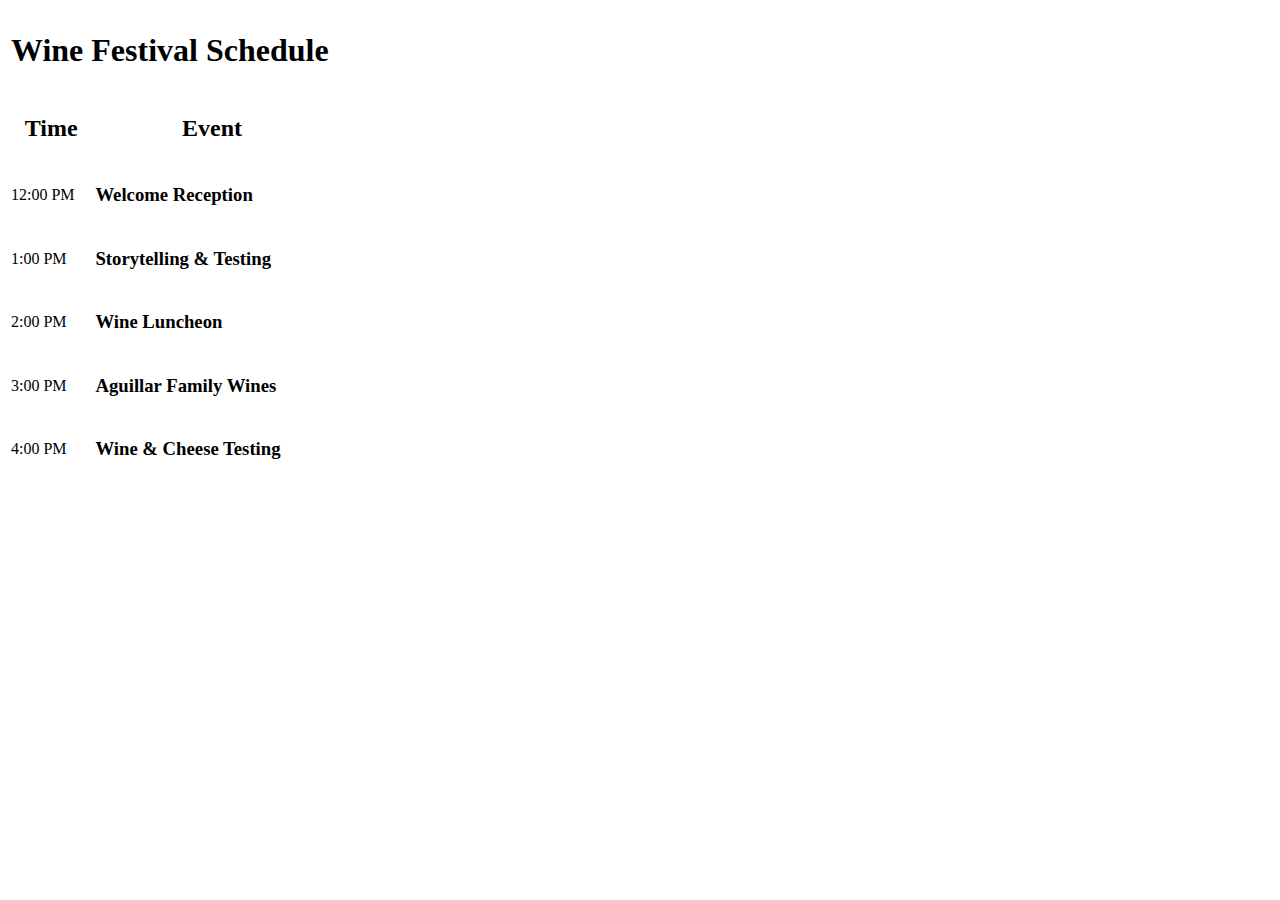
<file: pages/wine.html>
<!DOCTYPE html>
<html lang="en">
  <head>
    <meta charset="UTF-8" />
    <meta name="viewport" content="width=device-width, initial-scale=1.0" />
    <title>Wine Festival Schedule</title>
  </head>
  <body>
    <div class="container">
      <table>
        <thead>
          <tr>
            <th colspan="2">
              <h1>Wine Festival Schedule</h1>
            </th>
          </tr>
          <tr>
            <th>
              <h2>Time</h2>
            </th>
            <th>
              <h2>Event</h2>
            </th>
          </tr>
        </thead>
        <tbody>
          <tr>
            <td class="left">12:00 PM</td>
            <td>
              <h3>Welcome Reception</h3>
            </td>
          </tr>
          <tr>
            <td class="left">1:00 PM</td>
            <td>
              <h3>Storytelling & Testing</h3>
            </td>
          </tr>
          <tr>
            <td class="left">2:00 PM</td>
            <td>
              <h3>Wine Luncheon</h3>
            </td>
          </tr>
          <tr>
            <td class="left">3:00 PM</td>
            <td>
              <h3>Aguillar Family Wines</h3>
            </td>
          </tr>
          <tr>
            <td class="left">4:00 PM</td>
            <td>
              <h3>Wine & Cheese Testing</h3>
            </td>
          </tr>
        </tbody>
      </table>
    </div>
  </body>
</html>
</file>
